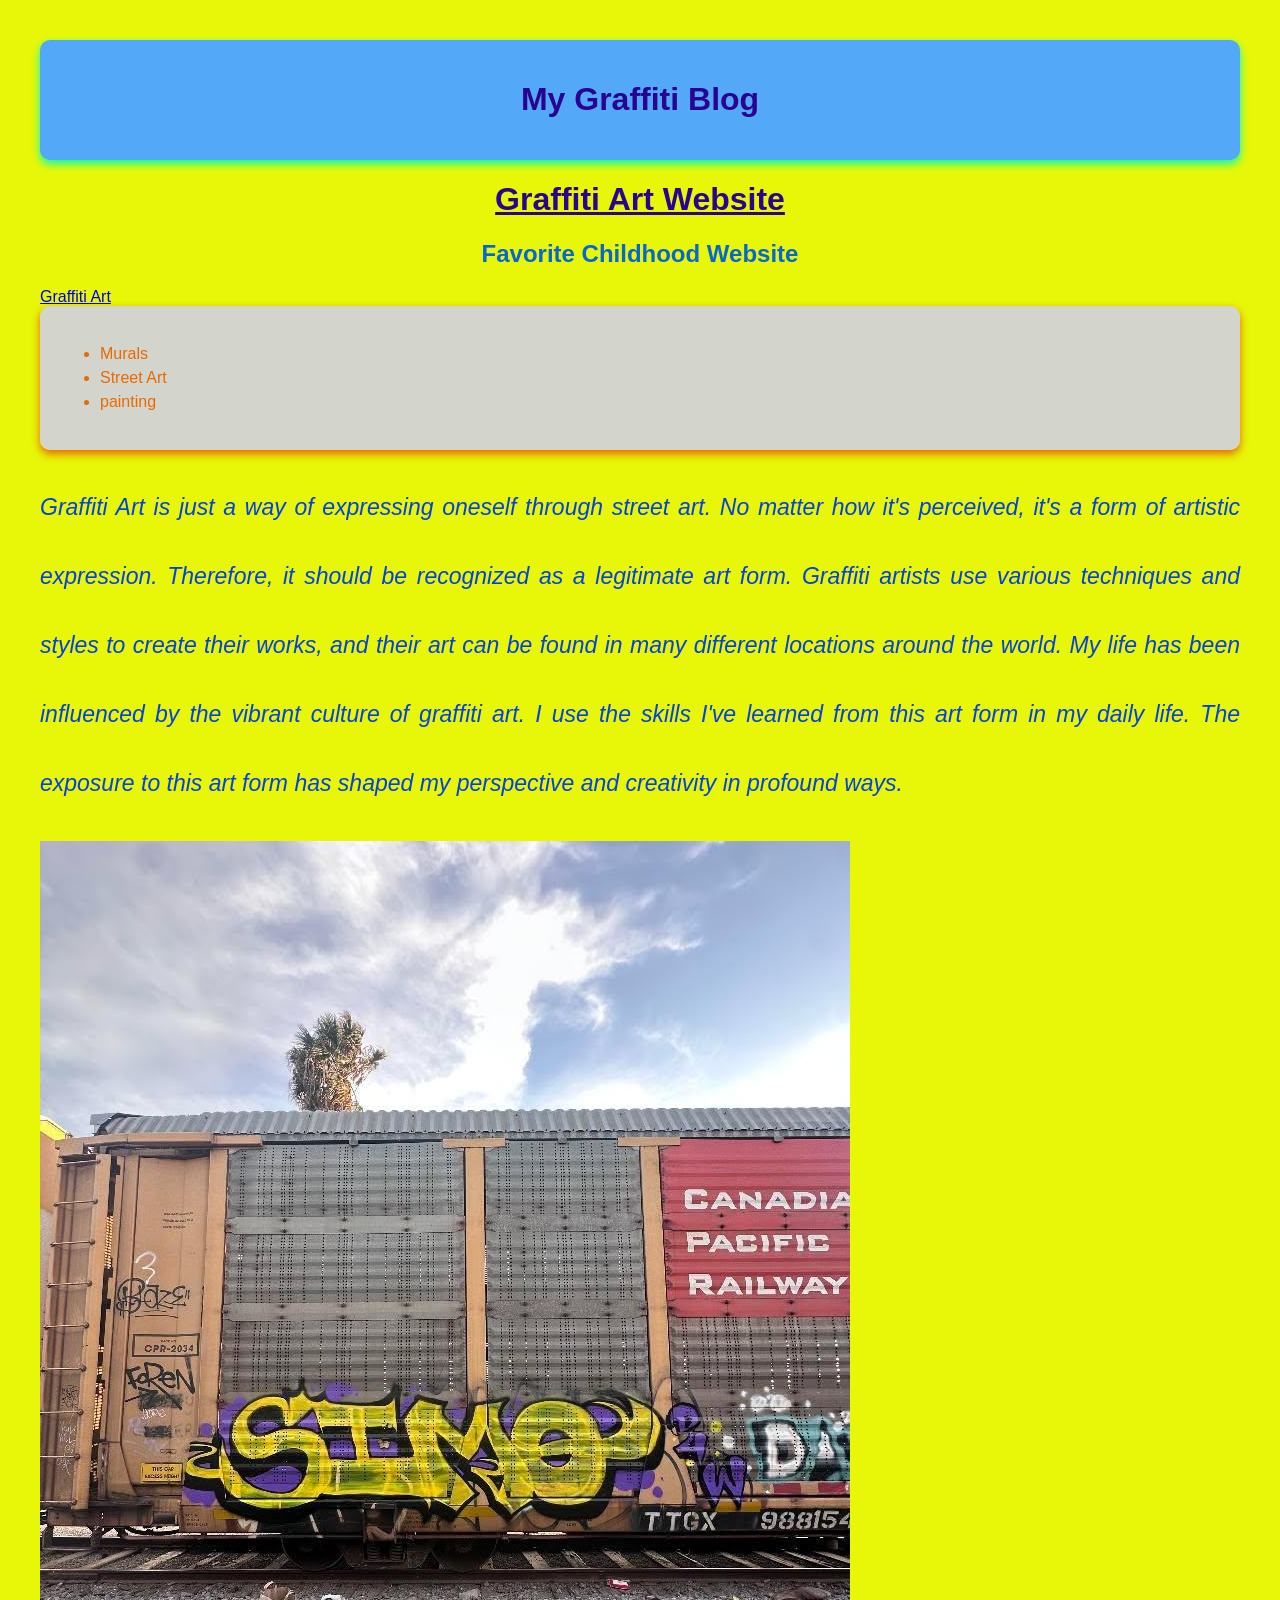
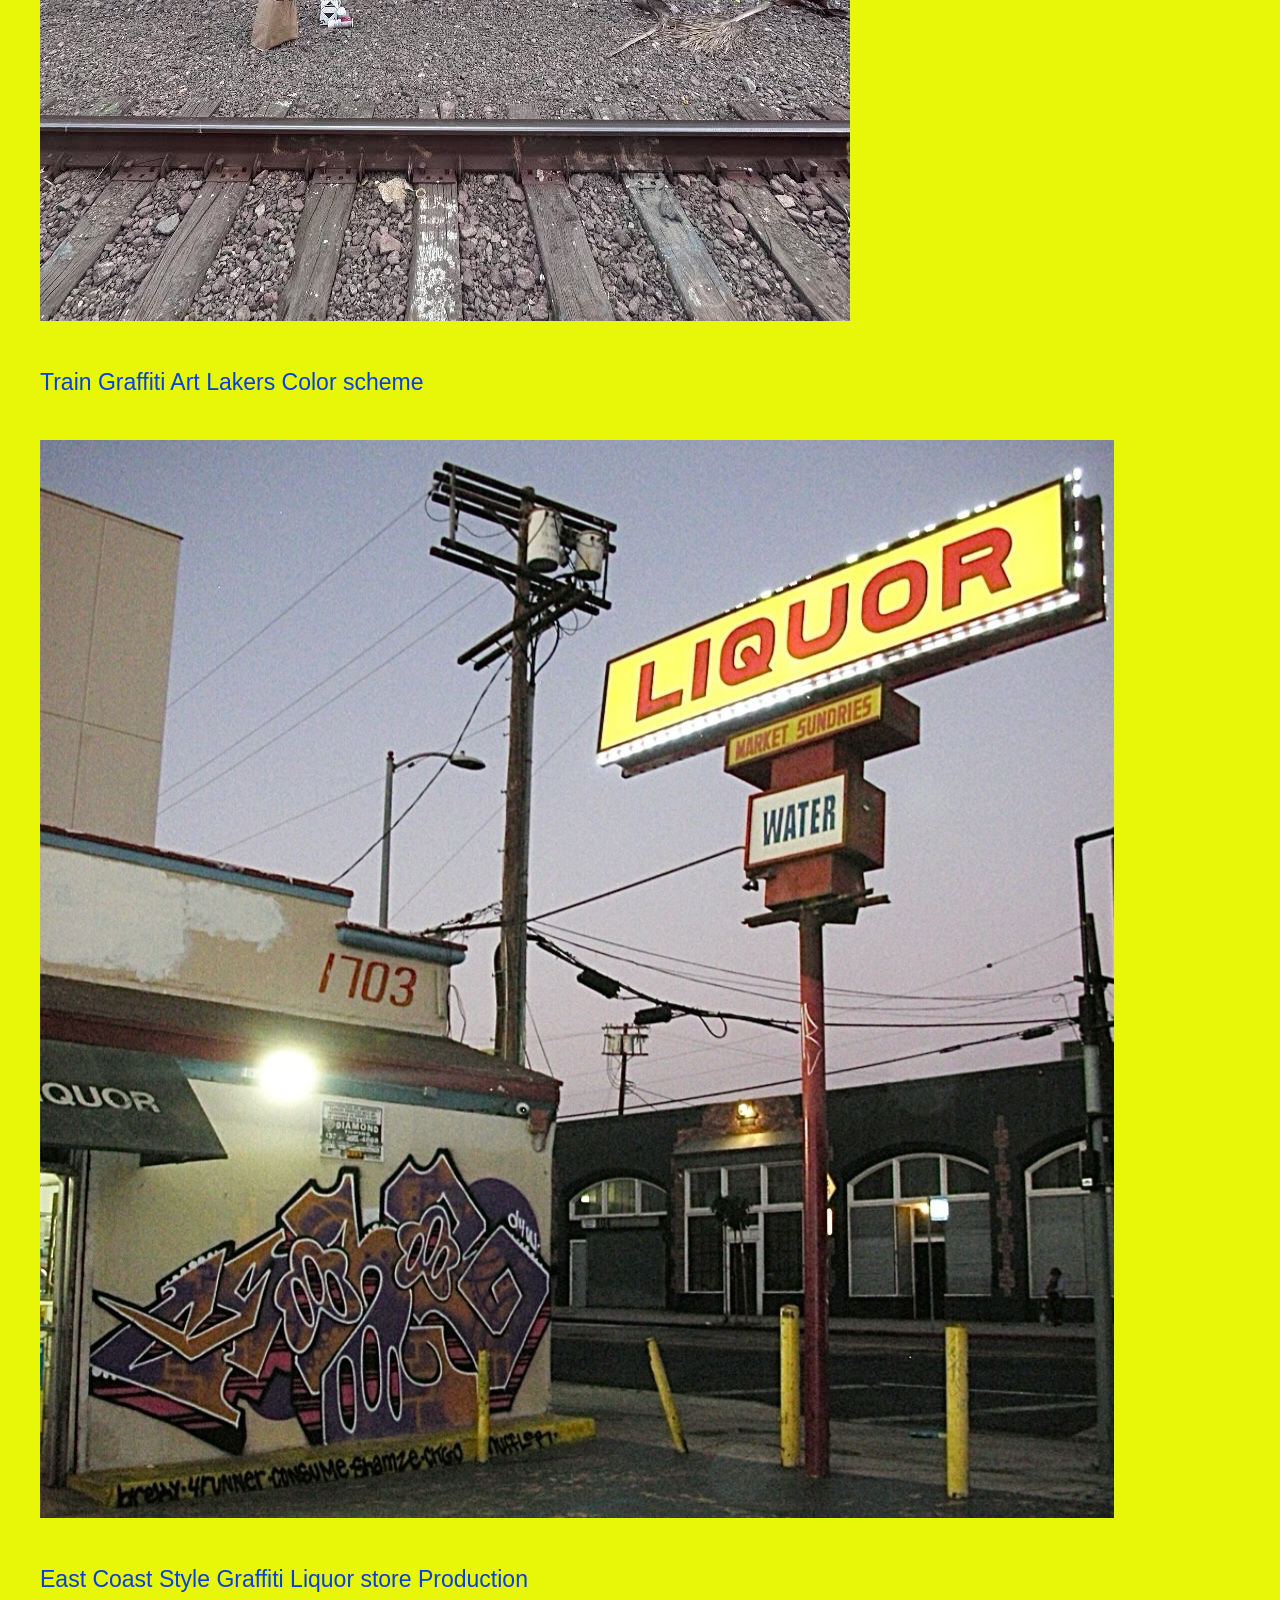
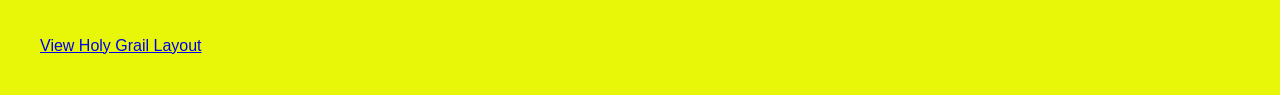
<file: index.html>
<!DOCTYPE html>
<html lang="en">
<head>
    <meta charset="UTF-8">
    <meta name="viewport" content="width=device-width, initial-scale=1.0">
<link rel="stylesheet" href="style.css">
 <title>My Graffiti Blog</title>
</head>
<body>
    <div id="MyGraffitiBlog">
        <h1>My Graffiti Blog</h1>
     </div>
   <h1><u>Graffiti Art Website</u></h1>
   <h2>Favorite Childhood Website</h2>
   <a href="https://www.graffiticreator.net/index_htm.html#google_vignette" target="_blank">Graffiti Art</a>
   <div id="mylist">
   <ul>
       <li>Murals</li>
       <li>Street Art</li>
       <li>painting</li>
   </ul>
   </div>
   <p><em>Graffiti Art is just a way of expressing oneself through street art. No matter how it's perceived, it's a form of artistic expression. Therefore, it should be recognized as a legitimate art form. Graffiti artists use various techniques and styles to create their works, and their art can be found in many different locations around the world. My life has been influenced by the vibrant culture of graffiti art. I use the skills I've learned from this art form in my daily life. The exposure to this art form has shaped my perspective and creativity in profound ways.</em></p>
   <div id="traingraff.jpg">
   <img src="traingraff.jpg" alt="Lakers Color combo Piece on Canadian freight">
   <p>Train Graffiti Art Lakers Color scheme</p>
    </div>
    <div class="image-style"><img src="legalproductiongraff.jpg" alt="East Coast Style on LA Liquor store">
        <p>East Coast Style Graffiti Liquor store Production</p>
        </div>
        <a href="holy-grail.html">View Holy Grail Layout</a>
</body>
</html>
</file>
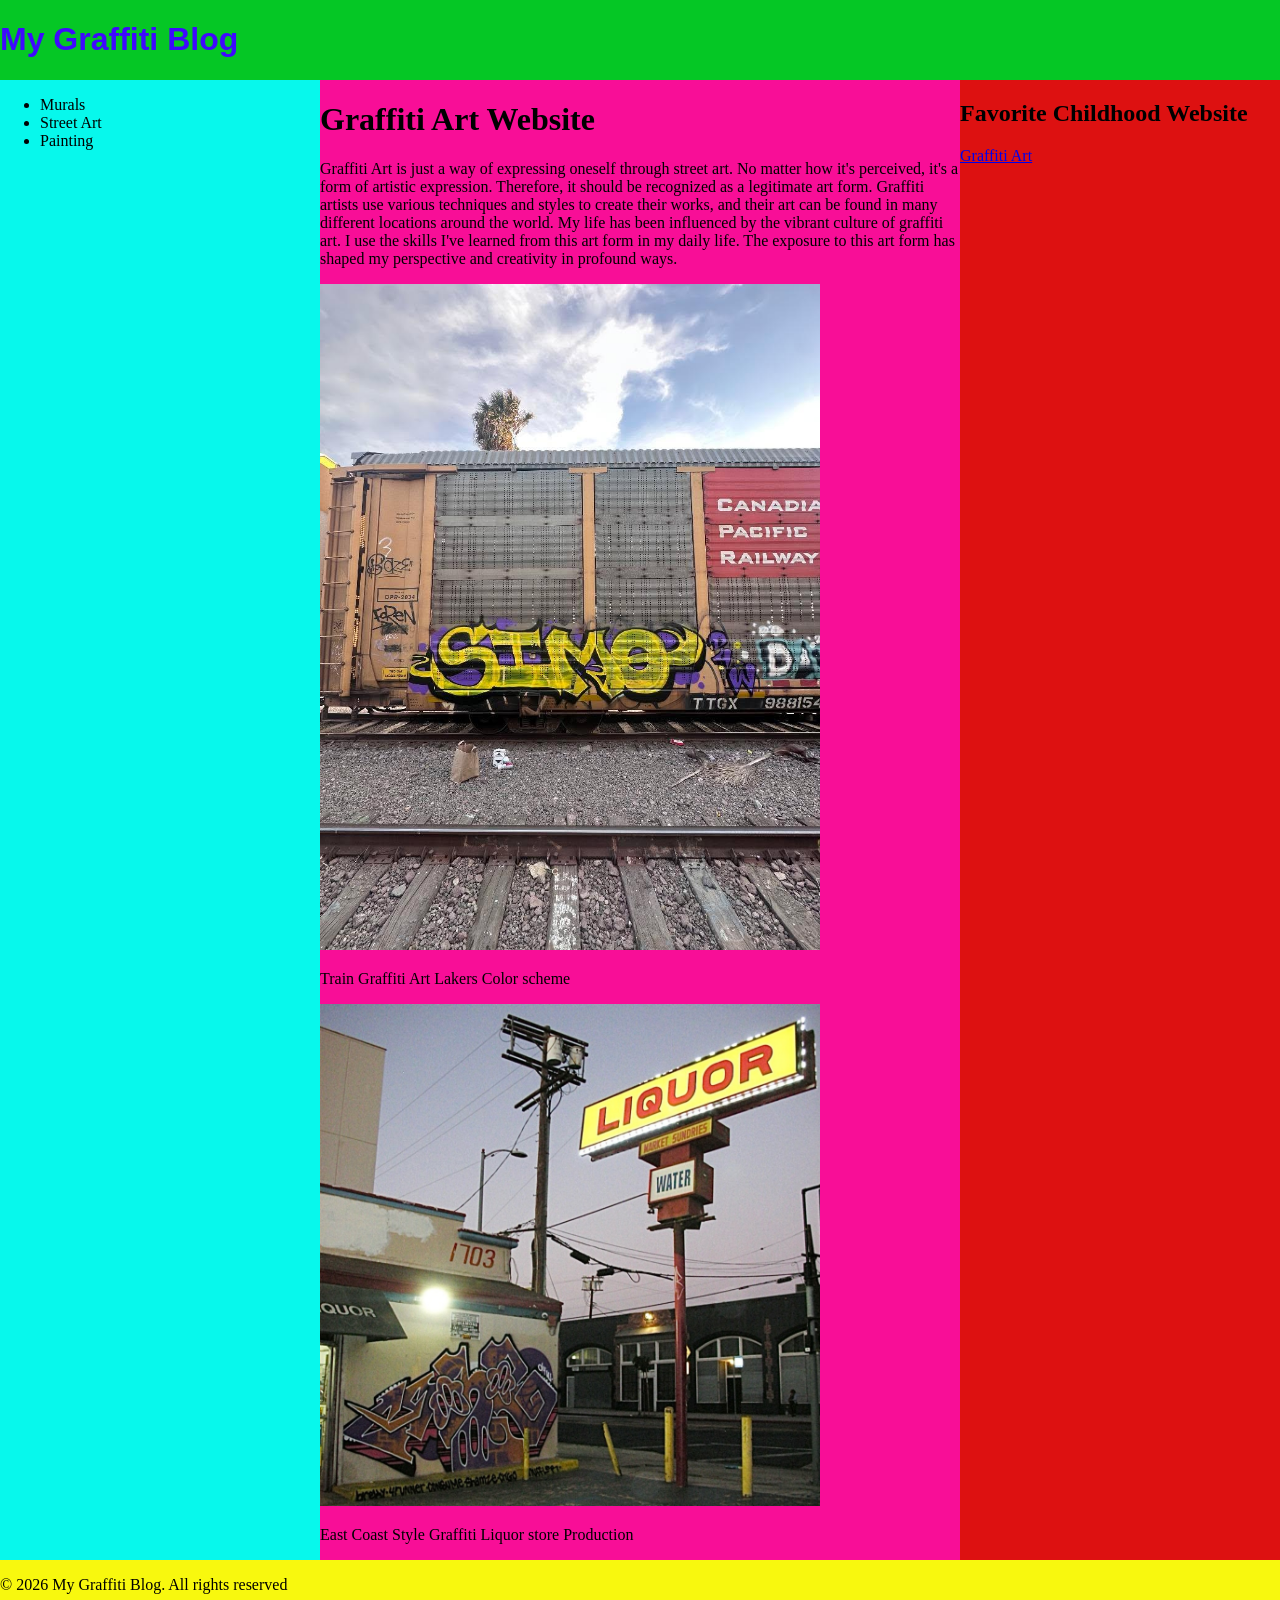
<file: holy-grail.html>
<!DOCTYPE html>
<html lang="en">
<head>
    <meta charset="UTF-8">
    <meta name="viewport" content="width=device-width, initial-scale=1.0">
    <title>My Graffiti Blog</title>
    <link rel="stylesheet" href="holy-grail.css">
</head>
<body>
    <div class="page">
        <div class="header">
            <h1>My Graffiti Blog</h1>
            </div>
            <div class="middle">
                <div class="left-sidebar">
                    <ul>
                        <li>Murals</li>
                        <li>Street Art</li>
                        <li>Painting</li>
                    </ul>
                </div>
                <div class="main-content">
                    <h1>Graffiti Art Website</h1>
                    <p> Graffiti Art is just a way of expressing oneself through street art. No matter how it's perceived, it's a form of artistic expression. Therefore, it should be recognized as a legitimate art form. Graffiti artists use various techniques and styles to create their works, and their art can be found in many different locations around the world. My life has been influenced by the vibrant culture of graffiti art. I use the skills I've learned from this art form in my daily life. The exposure to this art form has shaped my perspective and creativity in profound ways.</p>
                    <div class="traingraff">
                        <img src="traingraff.jpg" alt="Lakers Color combo Piece on Canadian freight">
                        <p>Train Graffiti Art Lakers Color scheme</p>
                        </div>
                    <div class="legalproductiongraff">
                        <img src="legalproductiongraff.jpg" alt="East Coast Style on LA Liquor store">
                        <p>East Coast Style Graffiti Liquor store Production</p>
                    </div>
                    </div>
                <div class="right-sidebar">
                    <h2>Favorite Childhood Website</h2>
                    <a href="https://www.graffiticreator.net/index_htm.html#google_vignette" target="_blank">Graffiti Art</a>
                        </div>
                        </div>
                        <div class="footer">
                            <p>&copy; 2026 My Graffiti Blog. All rights reserved</p>
                            <a href="index.html">Back to Home</a>
                        </div>

            
        </div>
</body>
</html>
</file>
<file: style.css>
body{background-color: #e7f707; font-family: Arial, sans-serif; margin: 40px;}
H1{color: #290391; text-align: center;}
H2{color: #0566d4; text-align: center;}
p{color: #0540e0; font-size: 23px; line-height: 3; text-align: justify;}
li{color: #e76a03; font-size: 16px; line-height: 1.5;}
#MyGraffitiBlog{background-color: #53a8f7; padding: 20px; border-radius: 10px; box-shadow: 0 4px 8px rgb(3, 253, 178);}
#traingraff.jpg{background-color: #fa3e05; padding: 20px; border-radius: 20px; box-shadow: 0 4px 8px rgba(230, 94, 4, 0.959);}
#mylist{background-color: hsla(120, 1%, 83%, 0.973); padding: 20px; border-radius: 10px; box-shadow: 0 4px 8px rgba(230, 94, 4, 0.959);}
#legalproductiongraff.jpg{background-color: #340ba5; padding: 30px; border-radius: 50px; box-shadow: 0 4px 8px rgba(5, 213, 250, 0.959);}
</file>
<file: holy-grail.css>
body {
    margin: 0;
}
.page {
    min-height: 100vh;
    display: flex;
    flex-direction: column;
}
.middle {
    display: flex;
    flex: 1;
}
.left-sidebar {
    flex: 1;
}
.main-content {
    flex: 2;
}
.right-sidebar {
    flex: 1;
}
.header {
    background-color: #05c725;
}
    .header h1 {
        color: #3e09fd;
        font-family: Futura, sans-serif;
        font-size: 2em;
    }
.left-sidebar {
    background-color: #07f8ec;
}
.main-content {
    background-color: #f80e97;
}
.right-sidebar {
    background-color: #dd1111;
}
.footer {
    background-color: #f8f80e;
}
 .main-content img {
    width: 100%;
    max-width: 500px;
    height: auto;
}
</file>
